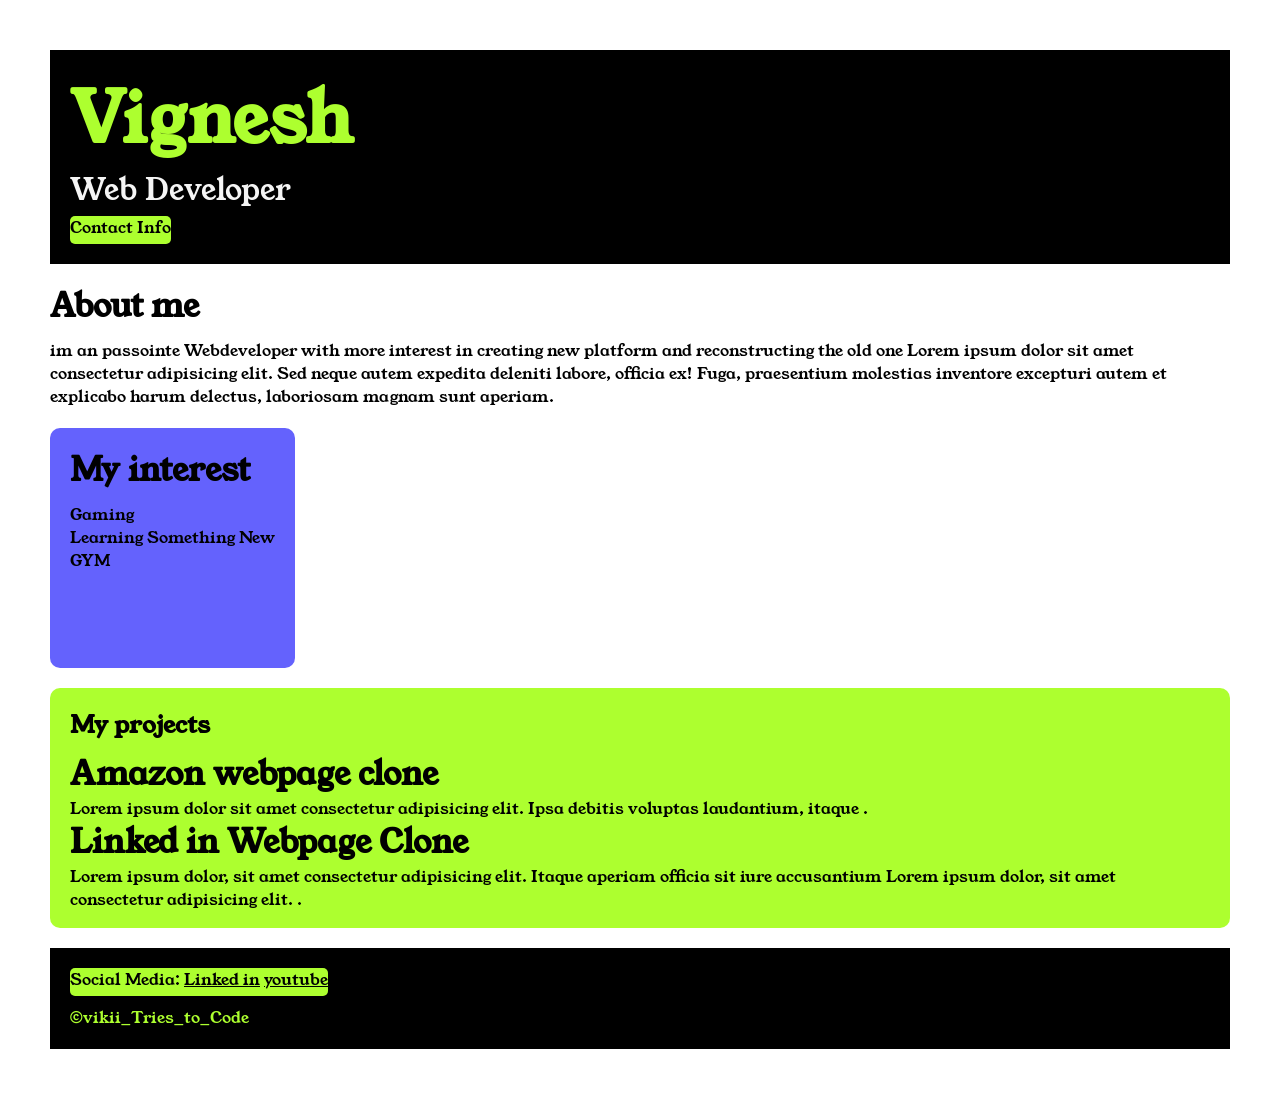
<file: index.html>
<!DOCTYPE html>
<html>

<head>
    <Title>Viki</Title>
<link rel="stylesheet" href="style.css">
<link rel="preconnect" href="https://fonts.googleapis.com">
<link rel="preconnect" href="https://fonts.gstatic.com" crossorigin>
<link href="https://fonts.googleapis.com/css2?family=Young+Serif&display=swap" rel="stylesheet">

</head>

<body>
    <div class="container">

<div class="section-one">
    <h1 class="section-one__name">Vignesh</h1>
    <P class="section-one__role">Web Developer</P>  
    <a class="section-one__contact" href="contact.html">Contact Info</a>
  </div>
    
<div class="section-two">

    <h1 class="section-two__title">About me </h1>
    <p class="section-two__desc">im an passointe Webdeveloper with more interest in creating new platform and reconstructing the old one Lorem
        ipsum dolor sit amet consectetur adipisicing elit. Sed neque autem expedita deleniti labore, officia ex! Fuga,
        praesentium molestias inventore excepturi autem et explicabo harum delectus, laboriosam magnam sunt aperiam.
    </p>
    </div>

<div class="section-three">
    <h1 class="section-three__title">My interest</H1>
    <ul class="section-three__desc">
            <li>Gaming</li>
            <li>Learning Something New </li>
            <li> GYM</li>
    </ul>
</div>
<div class="section-four">
    <h2 class="section-four__title">My projects</h2>
    <ul class="section-four__desc">
            <li>
                <h1>Amazon webpage clone</H1>

                <p class="section-four__para1">Lorem ipsum dolor sit amet consectetur adipisicing elit. Ipsa debitis voluptas laudantium, itaque
                    .</p>
            </li>

            <li>
                <H1>Linked in Webpage Clone</H1>

                <p class="section-four__para2">Lorem ipsum dolor, sit amet consectetur adipisicing elit. Itaque aperiam officia sit iure accusantium
                    Lorem ipsum dolor, sit amet consectetur adipisicing elit.       
                    
                    .</p>
            </li>
    </ul>
</div>
<div class="section-five">
    <p class="section-five__title">Social Media:
        <a href="https://www.linkedin.com/feed/">Linked in</a>
        <a href="https://www.youtube.com/">youtube</a>
    </p>
    <p class="section-five__desc">&copy;vikii_Tries_to_Code</p>
</div>
</div>
</div>
</body>

</html>
</file>
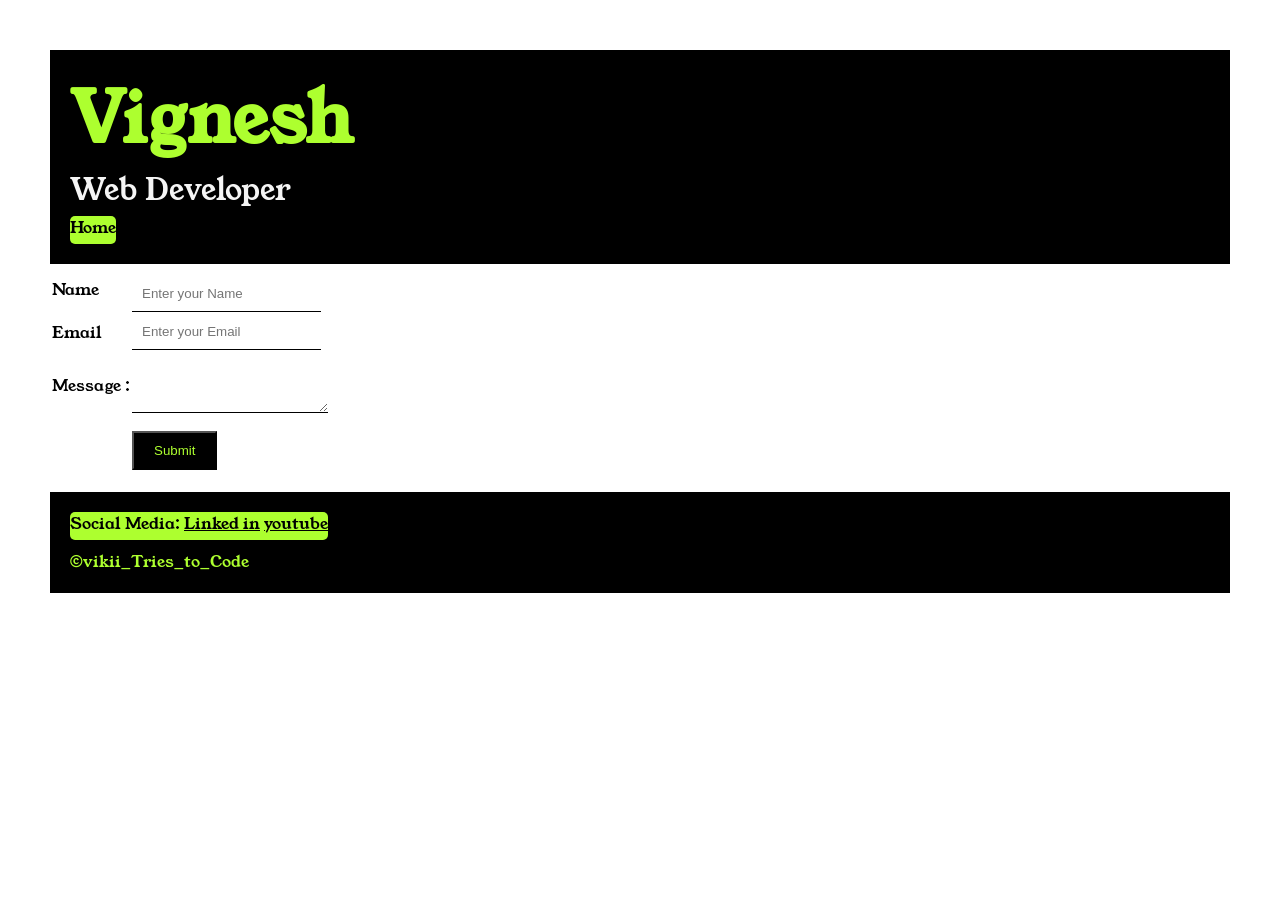
<file: contact.html>
<!DOCTYPE html>
<html lang="en">

<head>
    <meta charset="UTF-8">
    <meta name="viewport" content="width=device-width, initial-scale=1.0">
    <title>contact</title>
    <Title>Viki</Title>
    <link rel="stylesheet" href="style.css">
    <link rel="preconnect" href="https://fonts.googleapis.com">
    <link rel="preconnect" href="https://fonts.gstatic.com" crossorigin>
    <link href="https://fonts.googleapis.com/css2?family=Young+Serif&display=swap" rel="stylesheet">
</head>

<body>

    <div class="container">

        <div class="section-one">
            <h1 class="section-one__name">Vignesh</h1>
            <P class="section-one__role">Web Developer</P>
            <a class="section-one__contact" href="Portfolio.HTML">Home</a>
        </div>
<div class="contactform">
    <form>
            <table>
                <tr>
                    <td>Name</td>
                    <td><input type="text" placeholder="Enter your Name" class="contact-form__input"></td>
                </tr>
                <tr>
                    <td>Email</td>
                    <td><input type="email" placeholder="Enter your Email"class="contact-form__email"></td>
                </tr>

                <tr>
                    <td>Message :</td>
                    <td>
                        <textarea placeholder="Message"class="contact-form__textarea">
        </textarea>
                    </td>
                </tr>
                <tr>
                    <td></td>
                    <td><input type="submit"class="contact-form__submit"></td>
                </tr>
            </table>
    </form>
</div>
        
        <div class="section-five">
    <p class="section-five__title">Social Media:
        <a href="https://www.linkedin.com/feed/">Linked in</a>
        <a href="https://www.youtube.com/">youtube</a>
    </p>
    <p class="section-five__desc">&copy;vikii_Tries_to_Code</p>
</div>
    </div>
</body>

</html>
</file>
<file: style.css>
*{
    padding: 0;
    margin: 0;
}
body{
    font-family:'young serif' , 'serif';
}

.container{
    padding: 50px;
}

.section-one{
    background-color: black;
    color: white;
    padding: 20px;

}
.section-one__contact{
background-color: greenyellow;
color:rgb(0, 0, 0);
padding-bottom: 5px;
text-decoration: none;
display: inline-block;
border-radius: 5px;

}

.section-one__name{
    font-size: 70px;
    color: greenyellow;
    
   
}
.section-one__role{
    font-size: 30px;
    color: whitesmoke;
    padding-bottom: 5px;
   
    
}
.section-two,.section-three,.section-four,.section-five{

    margin-top:20px;
}
.section-two__desc,.section-three__desc,.section-four__desc,.section-five__desc{

    margin-top:10px;
}
.section-five{
    background-color: black;
    color: greenyellow;
    padding: 20px;
}

.section-five__title a{
    color:black;

}
.section-five__title{
    background-color: greenyellow;
color:rgb(0, 0, 0);
padding-bottom: 5px;
text-decoration: none;
display: inline-block;
border-radius: 5px;

}
.section-five__desc,.section-three__desc,.section-four__desc{
    list-style: none;
}
.section-three{
    background-color: #6462fd;
    color: black;
    padding: 20px;
    display: inline-block;
    height: 200px;
    border-radius: 10px;
    vertical-align: top;
}
.section-four{
    background-color:greenyellow;
color:black;
padding: 20px;
display: inline-block;
height: 200px;
border-radius: 10px;
vertical-align: top;
}

.contact_form{
    margin-top: 20px;
}
.contact-form__input,.contact-form__textarea,.contact-form__submit{
    margin-top: 10px;

}
.contact-form__input{
    padding: 10px;
    border: none;
    border-bottom: solid black 1px;
}
.contact-form__textarea{
    padding: 10px;
    border:none;
    border-bottom: solid black 1px;
}
.contact-form__email{
    padding: 10px;
    border:none;
    border-bottom: solid black 1px;
}
.contact-form__submit{
    padding-top: 10px;
    padding-bottom: 10px;
    padding-left: 20px;
    padding-right: 20px;
    color: greenyellow;
    background-color: black;
}
</file>
